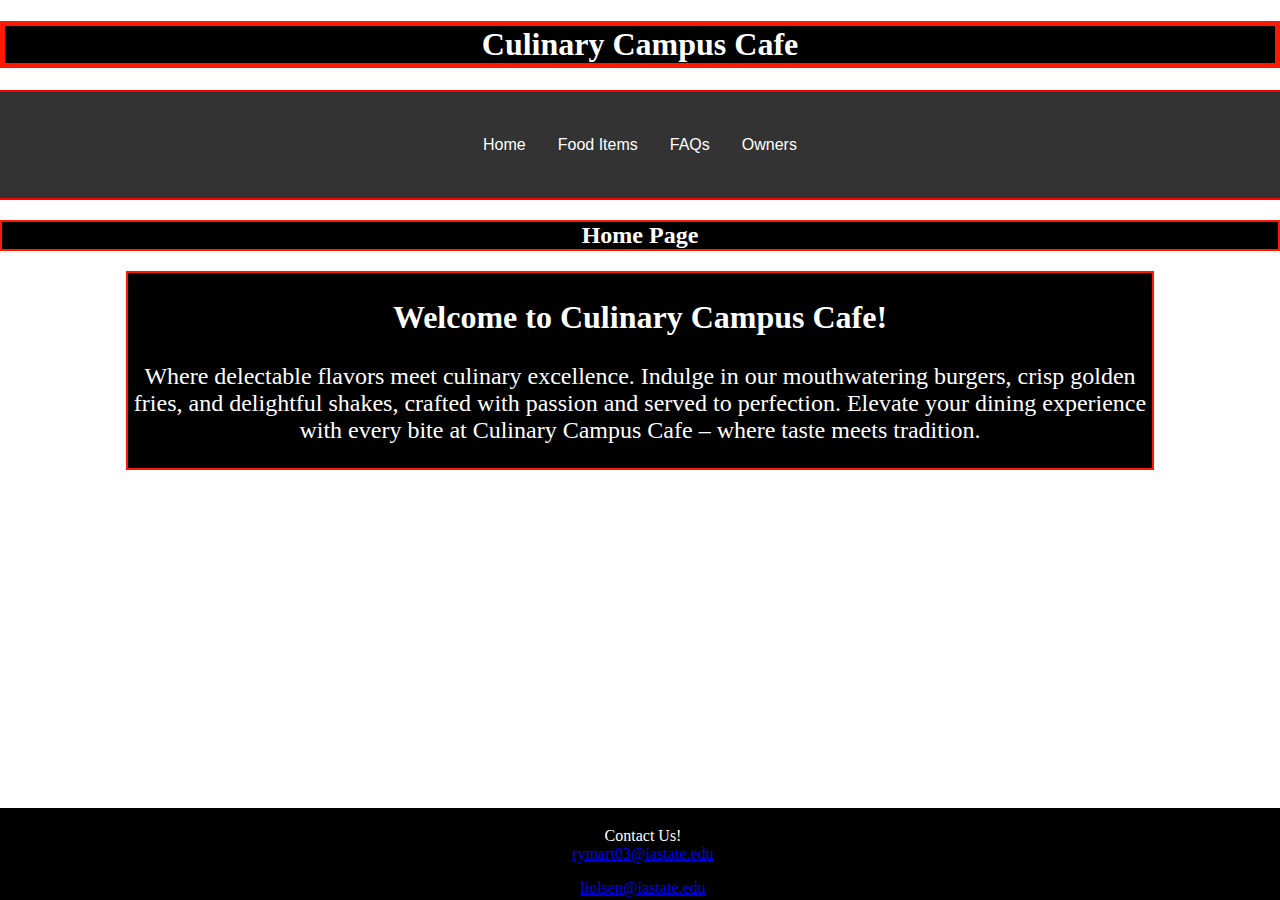
<file: index.html>
<!DOCTYPE html>
<html lang="en">
<head>
    <meta charset="UTF-8">
    <meta name="viewport" content="width=device-width, initial-scale=1.0">
    <title >Culinary Campus Cafe</title>
    <link rel = "stylesheet" href = "index.css">
    <style>
        body {
            display: flex;
            flex-direction: column;
            margin: 0;
            padding: 0;
            min-height: 100vh;
        }
        .border-container {
            width: 80%; /* Adjust the width as needed */
            margin: 0 auto; /* Center the container */
            border-bottom: 2px solid red; /* Set the border properties */
        }

        /* Rest of your styles go here */
        footer {
  text-align: center;
  padding: 3px;
  background-color: black;
  color: white;
  position:absolute;
}

    </style>
</head>
<body>
    <h1 style = "border:rgb(255, 25, 0); border-width:5px; border-style:solid; text-align:center;background-color:black;color:white"> <strong>Culinary Campus Cafe</strong></h1>
    <div class="navbar" style = "padding:30px; text-align:center">
        <a href="./index.html">Home</a>
        
        <div class="dropdown">
          <button class="dropbtn">Food Items
            <i class="fa fa-caret-down"></i>
          </button>
          <div class="dropdown-content">
            <a href="./food.html">Food</a>
            <a href="./drinks.html">Drinks</a>
            <a href="./menu.html">Full Menu</a>
            
          </div>
        </div>
        <a href="./faq.html">FAQs</a>
        <a href = "./authors.html">Owners</a>
        
      </div>

      <h2 style = "border:rgb(255, 25, 0); border-width:2.5px; border-style:solid; text-align:center;background-color:black;color:white">Home Page</h2>
      <div class="border-container" style = "border:rgb(255, 25, 0); border-width:2.5px; border-style:solid; text-align:center;background-color:black;color:white">
        <h2 style = font-size:24pt>Welcome to Culinary Campus Cafe!</h2>
      <p style = font-size:18pt>
         Where delectable flavors meet culinary excellence. 
        Indulge in our mouthwatering burgers, crisp golden fries, and delightful shakes, crafted with passion and served to perfection. 
        Elevate your dining experience with every bite at Culinary Campus Cafe – where taste meets tradition.</p>
    </div>
      <style>
        body {
          background-image: url('https://media.istockphoto.com/id/495204032/photo/fresh-tasty-burger.jpg?s=612x612&w=0&k=20&c=k6X_gSHlo-WdKsqTnfBjoEbjdhrlz6RNhUs23ivpIxk=');
          background-repeat: no-repeat;
          background-attachment: fixed;
          background-size: 100% 100%;
        }
        </style>

<footer>
    <p>Contact Us!<br>
    <a href="rymart03@iastate.edu">rymart03@iastate.edu</a></p>
    <a href = "liolsen@iastate.edu">liolsen@iastate.edu</a>
  </footer>
  
    
</body>
</html>
</file>
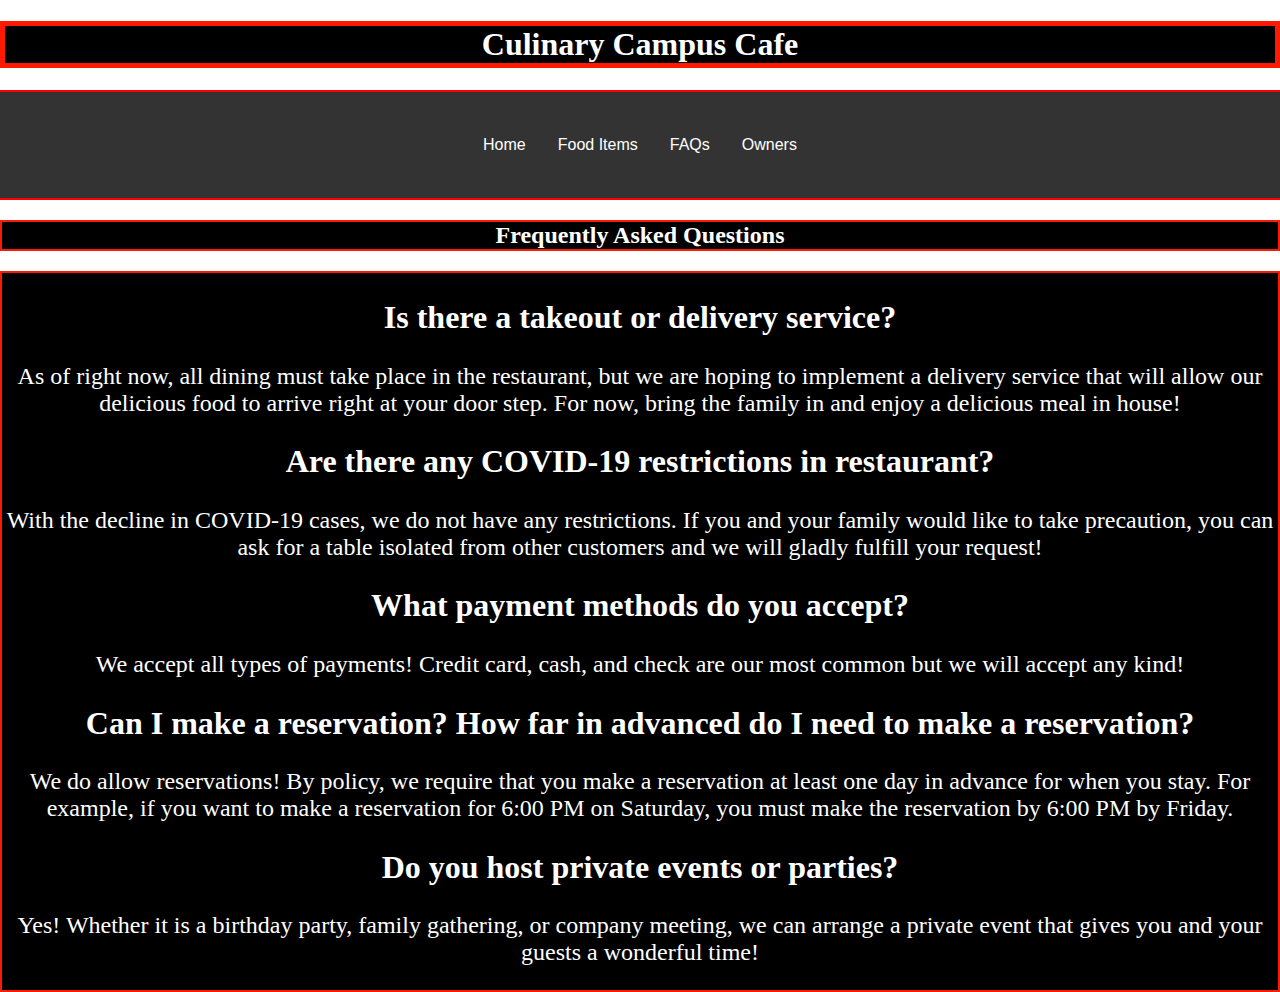
<file: faq.html>
<!DOCTYPE html>
<html lang="en">
<head>
    <meta charset="UTF-8">
    <meta name="viewport" content="width=device-width, initial-scale=1.0">
    <title>Culinary Campus Cafe</title>
    <link rel = "stylesheet" href = "index.css">
</head>
<body>
    <h1 style = "border:rgb(255, 25, 0); border-width:5px; border-style:solid; text-align:center;background-color:black;color:white"> <strong>Culinary Campus Cafe</strong></h1>
    <div class="navbar" style = "padding:30px; text-align:center">
        <a href="./index.html">Home</a>
        
        <div class="dropdown">
          <button class="dropbtn">Food Items
            <i class="fa fa-caret-down"></i>
          </button>
          <div class="dropdown-content">
            <a href="./food.html">Food</a>
            <a href="./drinks.html">Drinks</a>
            <a href="./menu.html">Full Menu</a>
            
          </div>
        </div>
        <a href="./faq.html">FAQs</a>
        <a href = "./authors.html">Owners</a>
        
      </div>

      <h2 style = "border:rgb(255, 25, 0); border-width:2.5px; border-style:solid; text-align:center;background-color:black;color:white">Frequently Asked Questions</h2>
      <div class="border-container" style = "border:rgb(255, 25, 0); border-width:2.5px; border-style:solid; text-align:center;background-color:black;color:white">
        
        <h2 style = font-size:24pt>Is there a takeout or delivery service?</h2>
      <p style = font-size:18pt>
        As of right now, all dining must take place in the restaurant, but we are hoping to implement a delivery service that
        will allow our delicious food to arrive right at your door step. For now, bring the family in and enjoy a delicious meal
        in house!
       </p>

       <h2 style = font-size:24pt>Are there any COVID-19 restrictions in restaurant?</h2>
      <p style = font-size:18pt>
        With the decline in COVID-19 cases, we do not have any restrictions. If you and your family would like to
        take precaution, you can ask for a table isolated from other customers and we will gladly fulfill your request!
       </p>

       <h2 style = font-size:24pt>What payment methods do you accept?</h2>
      <p style = font-size:18pt>
        We accept all types of payments! Credit card, cash, and check are our most common but we will accept any kind!
       </p>

       <h2 style = font-size:24pt>Can I make a reservation? How far in advanced do I need to make a reservation?</h2>
      <p style = font-size:18pt>
        We do allow reservations! By policy, we require that you make a reservation at least one day in advance for when you stay.
        For example, if you want to make a reservation for 6:00 PM on Saturday, you must make the reservation by 6:00 PM by Friday.
       </p>

       <h2 style = font-size:24pt>Do you host private events or parties?</h2>
      <p style = font-size:18pt>
        Yes! Whether it is a birthday party, family gathering, or company meeting, we can arrange a private event that 
        gives you and your guests a wonderful time!
       </p>
    </div>


      <style>
        body {
          background-image: url('https://media.istockphoto.com/id/495204032/photo/fresh-tasty-burger.jpg?s=612x612&w=0&k=20&c=k6X_gSHlo-WdKsqTnfBjoEbjdhrlz6RNhUs23ivpIxk=');
          background-repeat: no-repeat;
          background-attachment: fixed;
          background-size: 100% 100%;
        }
        </style>


    
</body>
</html>
</file>
<file: index.css>
/* Navbar container */
.navbar {
    overflow: hidden;
    background-color: #333;
    font-family: Arial;
    display: flex; /* Add flex display */
  justify-content: center; /* Center content horizontally */
  border-bottom: 2px solid red; /* Add this line to set the border */
  border-top: 2px solid red;
  }
  
  /* Links inside the navbar */
  .navbar a {
    float: left;
    font-size: 16px;
    color: white;
    text-align: center;
    padding: 14px 16px;
    text-decoration: none;
  }
  
  /* The dropdown container */
  .dropdown {
    float: left;
    overflow: hidden;
  }
  
  /* Dropdown button */
  .dropdown .dropbtn {
    font-size: 16px;
    border: none;
    outline: none;
    color: white;
    padding: 14px 16px;
    background-color: inherit;
    font-family: inherit; /* Important for vertical align on mobile phones */
    margin: 0; /* Important for vertical align on mobile phones */
  }
  
  /* Add a red background color to navbar links on hover */
  .navbar a:hover, .dropdown:hover .dropbtn {
    background-color: red;
  }
  
  /* Dropdown content (hidden by default) */
  .dropdown-content {
    display: none;
    position: absolute;
    background-color: #f9f9f9;
    min-width: 160px;
    box-shadow: 0px 8px 16px 0px rgba(0,0,0,0.2);
    z-index: 1;
  }
  
  /* Links inside the dropdown */
  .dropdown-content a {
    float: none;
    color: black;
    padding: 12px 16px;
    text-decoration: none;
    display: block;
    text-align: left;
  }
  
  /* Add a grey background color to dropdown links on hover */
  .dropdown-content a:hover {
    background-color: #ddd;
  }
  
  /* Show the dropdown menu on hover */
  .dropdown:hover .dropdown-content {
    display: block;
  }
  #foods {
    display: flex;
    flex-wrap: wrap; /* Allow cards to wrap to the next line */
    justify-content: space-around; /* Adjust as needed */
}

.card {
    border: 1px solid #ccc;
    border-radius: 8px;
    margin: 10px;
    padding: 15px;
    box-shadow: 0 4px 8px rgba(0, 0, 0, 0.1);
    width: 300px; /* Set the fixed width for the cards */
    text-align: left;
    background-color: black;
    border-color:red;
    color:white;
}

.image-container {
    overflow: hidden;
}

.card img {
    width: 100%;
    height: 340px;
    object-fit: cover; /* Maintain aspect ratio while covering the container */
}
#drinks {
    display: flex;
    flex-wrap: wrap; /* Allow cards to wrap to the next line */
    justify-content: space-around; /* Adjust as needed */
}
body {
    margin: 0;
    padding: 0;
    min-height: 100vh;
    position: relative; /* Make sure body is relative for absolute positioning */
}



footer {
    position: relative;
    bottom: 0;
    width: 100%;
    text-align: center;
    padding: 10px;
    background-color: black;
    color: white;
}
</file>
